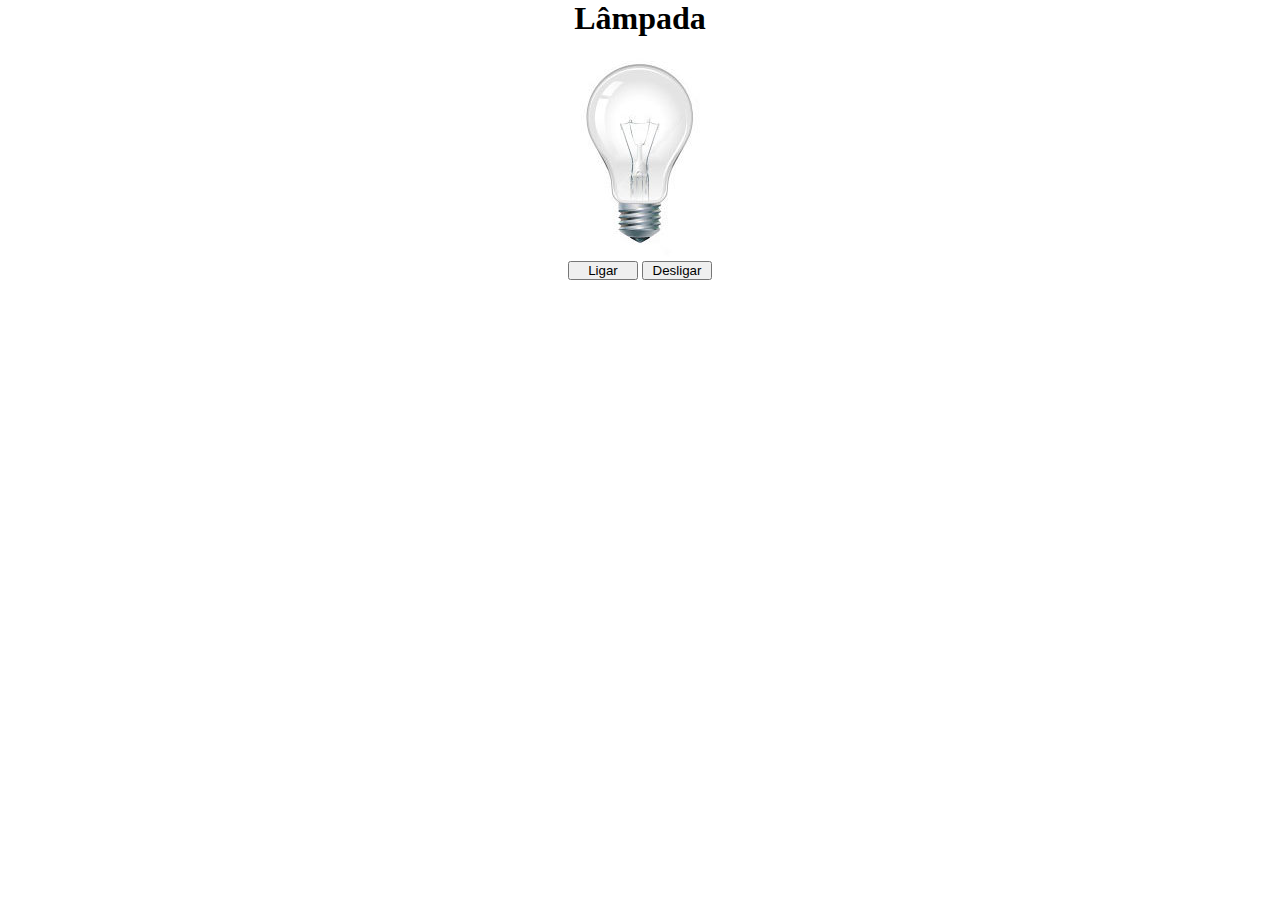
<file: Lâmpada/index.html>
<!DOCTYPE html>
<html lang="pt-br">
<head>
    <meta charset="UTF-8">
    <meta http-equiv="X-UA-Compatible" content="IE=edge">
    <meta name="viewport" content="width=device-width, initial-scale=1.0">
    <title>Lâmpada</title>
    <link rel="stylesheet" href="style.css">
    <script src="script.js" defer></script>
</head>
<body>
<header>
    <h1>Lâmpada</h1>
</header>
<main>
    <div>
        <img src="./img/desligada.jpg" alt="Lâmpada Desligada" id='lamp'>
    </div>
    <div>
        <button id='turnOn'>Ligar</button>
        <button id='turnOff'>Desligar</button>
    </div>
</main>
</body>
</html>
</file>
<file: Lâmpada/style.css>
*{
margin: 0;
padding: 0;
box-sizing: border-box;
}
header,main{
display: flex;
flex-direction: column;
align-items: center;
}
button{
width: 70px;
}
</file>
